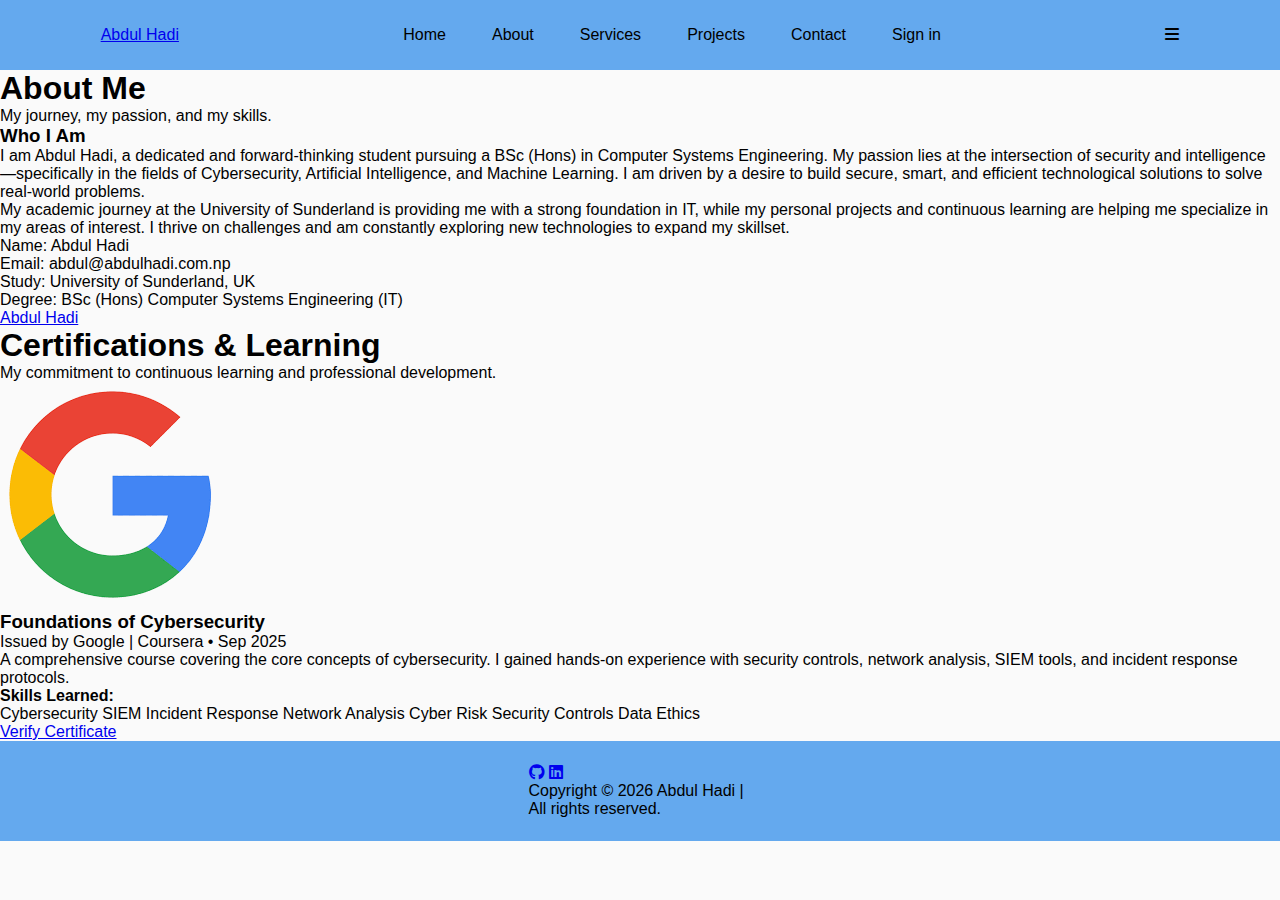
<file: about.html>
<!-- about.html -->
<!DOCTYPE html>
<html lang="en">

<head>
    <meta charset="UTF-8">
    <meta name="viewport" content="width=device-width, initial-scale=1.0">
    <meta name="description" content="About Abdul Hadi - Learn about my journey into Cybersecurity and AI, my education, and my skills.">
    <meta name="keywords" content="About Abdul Hadi, Skills, Education, Computer Systems Engineering">
    <title>About Me | Abdul Hadi</title>
    <link rel="stylesheet" href="style.css">
    <link rel="stylesheet" href="https://cdnjs.cloudflare.com/ajax/libs/font-awesome/6.5.1/css/all.min.css">
    <!-- 100% privacy-first analytics -->
    <script async src="https://scripts.simpleanalyticscdn.com/latest.js"></script>

</head>

<body>
    <!-- Header -->
    <header class="header">
        <nav class="navbar container">
            <a href="index.html" class="nav-logo">Abdul Hadi</a>
            <ul class="nav-menu">
                <li><a href="index.html" class="nav-link">Home</a></li>
                <li><a href="about.html" class="nav-link active">About</a></li>
                <li><a href="services.html" class="nav-link">Services</a></li>
                <li><a href="projects.html" class="nav-link">Projects</a></li>
                <li><a href="contact.html" class="nav-link">Contact</a></li>
            </ul>
            <div class="nav-toggle">
                <i class="fas fa-bars"></i>
            </div>
        </nav>
    </header>

    <main>
        <!-- About Section -->
        <section class="about">
            <div class="container">
                <h1 class="section-title">About Me</h1>
                <p class="section-subtitle">My journey, my passion, and my skills.</p>
                <div class="about-container">
                    <div class="about-content">
                        <h3>Who I Am</h3>
                        <p>
                            I am Abdul Hadi, a dedicated and forward-thinking student pursuing a BSc (Hons) in Computer Systems Engineering. My passion lies at the intersection of security and intelligence—specifically in the fields of Cybersecurity, Artificial Intelligence, and Machine Learning. I am driven by a desire to build secure, smart, and efficient technological solutions to solve real-world problems.
                        </p>
                        <p>
                            My academic journey at the University of Sunderland is providing me with a strong foundation in IT, while my personal projects and continuous learning are helping me specialize in my areas of interest. I thrive on challenges and am constantly exploring new technologies to expand my skillset.
                        </p>
                        <div class="about-info">
                            <div class="info-item"><span>Name:</span> Abdul Hadi</div>
                            <div class="info-item"><span>Email:</span> abdul@abdulhadi.com.np</div>
                            <div class="info-item"><span>Study:</span> University of Sunderland, UK</div>
                            <div class="info-item"><span>Degree:</span> BSc (Hons) Computer Systems Engineering (IT)</div>
                        </div>
                    </div>
                    <div class="about-image">
                        <!-- This is the HTML for the LinkedIn Badge -->
                        <div class="badge-base LI-profile-badge" data-locale="en_US" data-size="medium" data-theme="dark" data-type="VERTICAL" data-vanity="abdulhadi-cyberai" data-version="v1"><a class="badge-base__link LI-simple-link" href="https://np.linkedin.com/in/abdulhadi-cyberai?trk=profile-badge">Abdul Hadi</a></div>
                    </div>
                </div>
            </div>
        </section>

        <!-- Certifications Section -->
        <section class="certifications">
            <div class="container">
                <h1 class="section-title">Certifications & Learning</h1>
                <p class="section-subtitle">My commitment to continuous learning and professional development.</p>
                <div class="certification-card">
                    <div class="cert-header">
                        <img src="google-logo.png" alt="Google Logo" class="cert-logo">
                        <div class="cert-title">
                            <h3>Foundations of Cybersecurity</h3>
                            <p>Issued by Google | Coursera &bull; Sep 2025</p>
                        </div>
                    </div>
                    <div class="cert-body">
                        <p>A comprehensive course covering the core concepts of cybersecurity. I gained hands-on experience with security controls, network analysis, SIEM tools, and incident response protocols.</p>
                        <h4>Skills Learned:</h4>
                        <div class="cert-skills">
                            <span class="tech-tag">Cybersecurity</span>
                            <span class="tech-tag">SIEM</span>
                            <span class="tech-tag">Incident Response</span>
                            <span class="tech-tag">Network Analysis</span>
                            <span class="tech-tag">Cyber Risk</span>
                            <span class="tech-tag">Security Controls</span>
                            <span class="tech-tag">Data Ethics</span>
                        </div>
                    </div>
                    <div class="cert-footer">
                        <a href="https://coursera.org/verify/IAN3NDFUVZUR" target="_blank" class="btn btn-secondary">Verify Certificate</a>
                    </div>
                </div>
            </div>
        </section>

    </main>

    <!-- Footer -->
    <footer class="footer">
        <div class="container">
            <div class="footer-socials">
                <a href="https://github.com/abdulhadi-cyberai" target="_blank" title="GitHub"><i class="fab fa-github"></i></a>
                <a href="https://np.linkedin.com/in/abdulhadi-cyberai" target="_blank" title="LinkedIn"><i class="fab fa-linkedin"></i></a>
            </div>
            <p class="copyright">Copyright &copy; 2025 Abdul Hadi | All rights reserved.</p>
        </div>
    </footer>

    <script>
    (async function() {
    const userAgent = navigator.userAgent;
    const browser = getBrowserName(userAgent);
    const device = getDeviceType(userAgent);

    // Fetch country from free IP API
    let country = "Unknown";
    try {
    const res = await fetch('https://ipapi.co/json/');
    const data = await res.json();
    country = data.country_name || "Unknown";
    } catch(e){}

    const payload = {
    page: window.location.href,
    userAgent,
    browser,
    device,
    screenWidth: window.screen.width,
    screenHeight: window.screen.height,
    language: navigator.language,
    country
    };

    fetch("https://script.google.com/macros/s/AKfycbzAGG2t5PRlLb36Q9WDpgWlLOltFBRxQeBktJB1YTWgIL_QqQOzDGHB959I-6LPOnmM/exec", {
    method: "POST",
    body: JSON.stringify(payload)
    });

    function getBrowserName(userAgent) {
    if(userAgent.includes("Chrome")) return "Chrome";
    if(userAgent.includes("Firefox")) return "Firefox";
    if(userAgent.includes("Safari") && !userAgent.includes("Chrome")) return "Safari";
    if(userAgent.includes("Edge")) return "Edge";
    return "Other";
    }

    function getDeviceType(userAgent) {
    if (/Mobi|Android/i.test(userAgent)) return "Mobile";
    if (/Tablet|iPad/i.test(userAgent)) return "Tablet";
    return "Desktop";
    }
    })();
    </script>

    
    <!-- This is the script from LinkedIn that creates the badge -->
    <script src="https://platform.linkedin.com/badges/js/profile.js" async defer type="text/javascript"></script>
    <script src="script.js"></script>
</body>

</html>
</file>
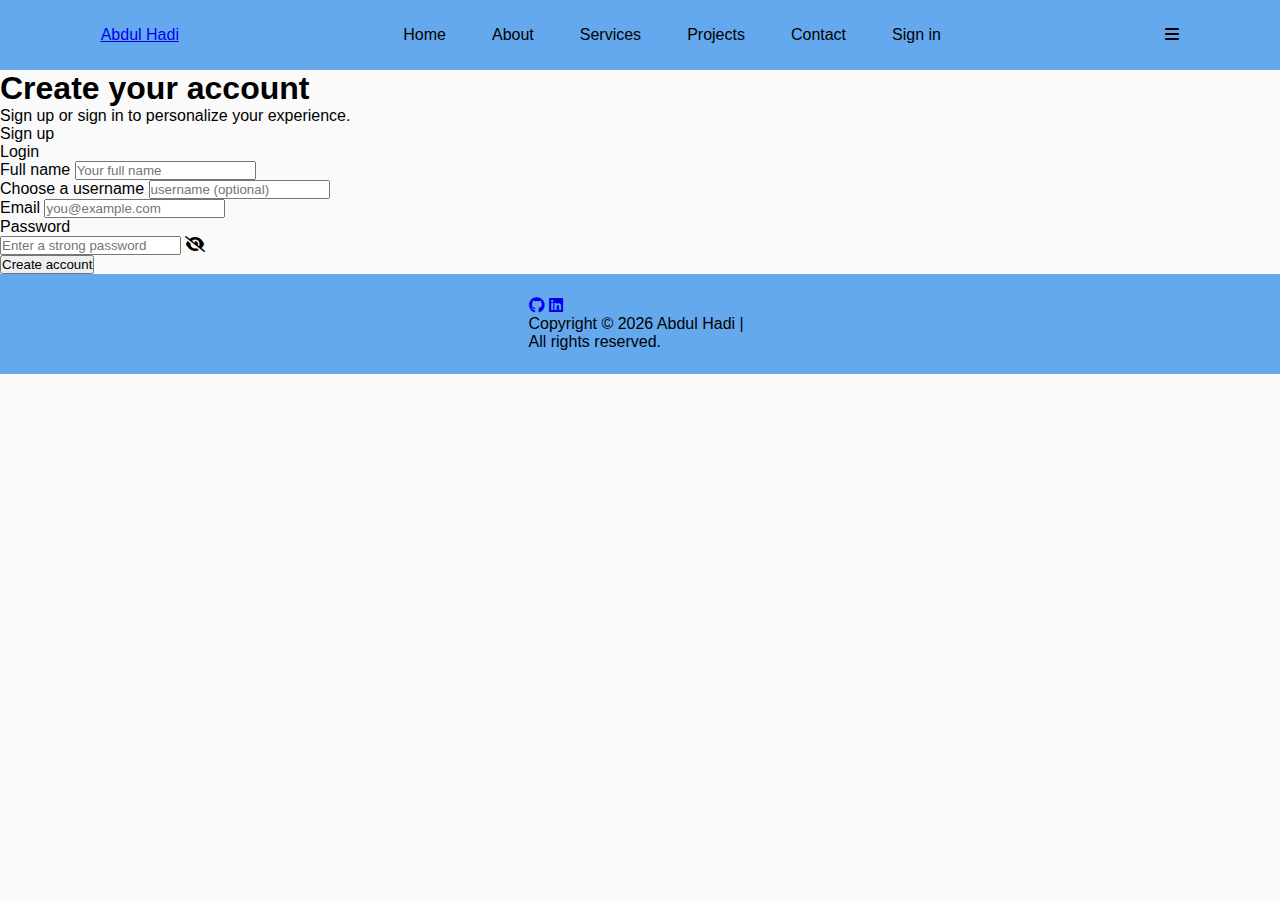
<file: account.html>
<!-- account.html -->
<!DOCTYPE html>
<html lang="en">
<head>
    <meta charset="UTF-8">
    <meta name="viewport" content="width=device-width, initial-scale=1.0">
    <title>My Account | Abdul Hadi</title>
    <link rel="stylesheet" href="style.css">
    <link rel="stylesheet" href="https://cdnjs.cloudflare.com/ajax/libs/font-awesome/6.5.1/css/all.min.css">
</head>
<body>
    <header class="header"></header> <!-- Header is loaded by script.js -->

    <main>
        <section class="account">
            <div class="container">
                <div class="auth-card">
                    <h1>My Account</h1>
                    <p class="sub">View and update your profile information below.</p>
                    
                    <div id="account-details">
                        <div class="form-group">
                            <label for="acc-name">Full Name</label>
                            <input id="acc-name" type="text" placeholder="Your full name">
                        </div>
                        <div class="form-group">
                            <label for="acc-username">Username</label>
                            <input id="acc-username" type="text" placeholder="Your username">
                        </div>
                         <div class="form-group">
                            <label for="acc-email">Email</label>
                            <input id="acc-email" type="email" readonly>
                        </div>
                         <div class="form-group">
                            <label for="acc-password">New Password (optional)</label>
                             <div class="password-wrapper">
                                <input id="acc-password" type="password" placeholder="Enter a new password">
                                <i class="fas fa-eye-slash toggle-password"></i>
                            </div>
                        </div>
                        <button id="updateBtn" class="btn btn-primary">Update Profile</button>
                        <div class="small" id="update-msg"></div>
                    </div>
                    
                    <div class="danger-zone">
                        <h2>Danger Zone</h2>
                        <p>Deleting your account is permanent and cannot be undone.</p>
                        <button id="deleteBtn" class="btn btn-danger">Delete My Account</button>
                    </div>
                </div>
            </div>
        </section>
    </main>
    
    <footer class="footer"></footer> <!-- Footer is loaded by script.js -->

    <script src="script.js"></script>
    <script src="account.js"></script>
</body>
</html>
</file>
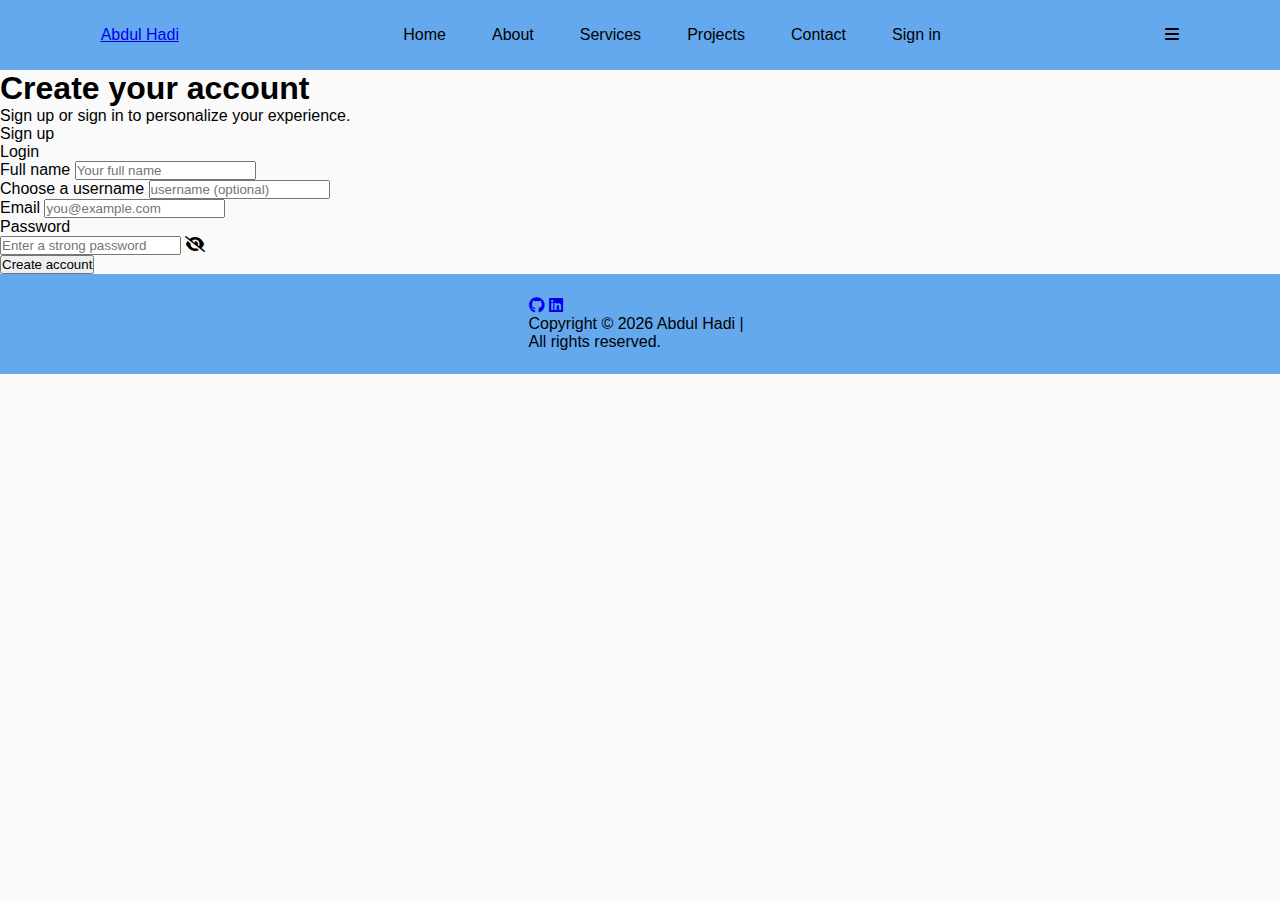
<file: auth.html>
<!-- auth.html (Updated) -->
<!DOCTYPE html>
<html lang="en">
<head>
    <meta charset="UTF-8">
    <meta name="viewport" content="width=device-width, initial-scale=1.0">
    <title>Sign In / Sign Up | Abdul Hadi</title>
    <link rel="stylesheet" href="style.css">
    <link rel="stylesheet" href="https://cdnjs.cloudflare.com/ajax/libs/font-awesome/6.5.1/css/all.min.css">
    <!-- 🔹 Add Favicon and Theme Color -->
    <link rel="icon" type="image/jpeg" href="favicon.jpg">
    <link rel="apple-touch-icon" href="favicon.jpg">
    <meta name="theme-color" content="#0a0a0a">
</head>
<body>
    <header class="header"></header> <!-- Loaded by script.js -->

    <main>
        <section class="auth">
            <div class="container">
                <div class="auth-card">
                    <h1 id="title">Create your account</h1>
                    <p class="sub">Sign up or sign in to personalize your experience.</p>
            
                    <div class="tabs">
                        <div id="tabSignup" class="tab active">Sign up</div>
                        <div id="tabLogin" class="tab">Login</div>
                    </div>
            
                    <div id="formArea">
                        <div id="nameField" class="form-group">
                            <label for="name">Full name</label>
                            <input id="name" type="text" placeholder="Your full name" />
                        </div>
            
                        <div class="form-group">
                            <label for="username">Choose a username</label>
                            <input id="username" type="text" placeholder="username (optional)" />
                        </div>

                        <div class="form-group">
                            <label for="email">Email</label>
                            <input id="email" type="email" placeholder="you@example.com" />
                        </div>

                        <div class="form-group">
                            <label for="password">Password</label>
                            <div class="password-wrapper">
                                <input id="password" type="password" placeholder="Enter a strong password" />
                                <i class="fas fa-eye-slash toggle-password"></i>
                            </div>
                        </div>

                        <button id="submitBtn" class="btn btn-primary">Create account</button>
                        <div class="small" id="msg"></div>
                    </div>
                </div>
            </div>
        </section>
    </main>

    <footer class="footer"></footer> <!-- Loaded by script.js -->

    <script src="script.js"></script>
    <script src="auth.js"></script>
</body>
</html>
</file>
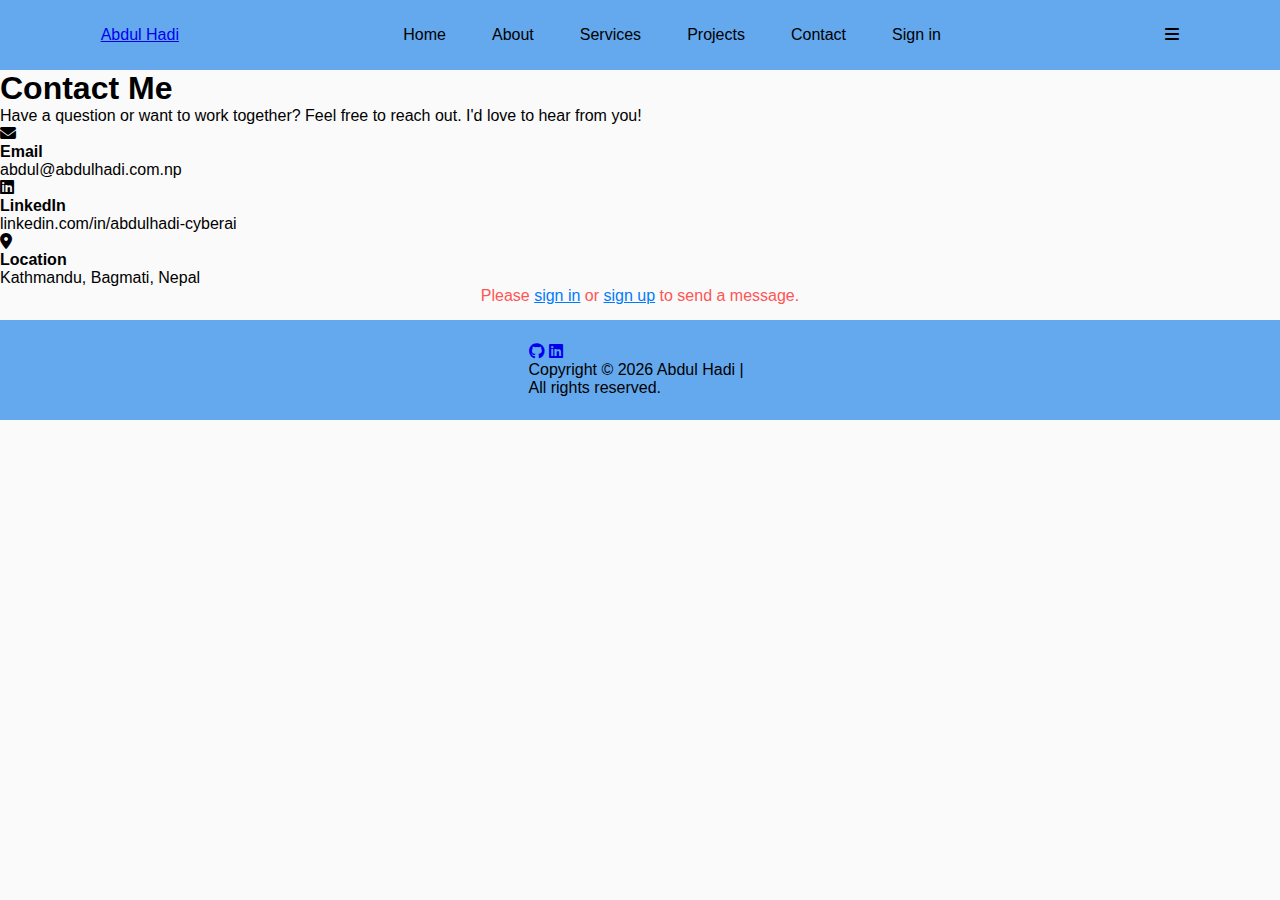
<file: contact.html>
<!DOCTYPE html>
<html lang="en">

<head>
  <meta charset="UTF-8" />
  <meta name="viewport" content="width=device-width, initial-scale=1.0" />
  <meta name="description"
    content="Contact Abdul Hadi for collaborations, services, or inquiries. Get in touch via email or the contact form." />
  <meta name="keywords" content="Contact Abdul Hadi, Hire Cybersecurity Expert, AI Developer" />
  <title>Contact Me | Abdul Hadi</title>
  <link rel="stylesheet" href="style.css" />
  <link rel="stylesheet" href="https://cdnjs.cloudflare.com/ajax/libs/font-awesome/6.5.1/css/all.min.css" />
</head>

<body>
  <header class="header"></header>

  <main>
    <section class="contact">
      <div class="container">
        <h1 class="section-title">Contact Me</h1>
        <p class="section-subtitle">
          Have a question or want to work together? Feel free to reach out. I'd love to hear from you!
        </p>

        <div class="contact-container">
          <div class="contact-info">
            <div class="contact-info-item">
              <div class="icon"><i class="fas fa-envelope"></i></div>
              <div>
                <h4>Email</h4>
                <p>abdul@abdulhadi.com.np</p>
              </div>
            </div>

            <div class="contact-info-item">
              <div class="icon"><i class="fab fa-linkedin"></i></div>
              <div>
                <h4>LinkedIn</h4>
                <p>linkedin.com/in/abdulhadi-cyberai</p>
              </div>
            </div>

            <div class="contact-info-item">
              <div class="icon"><i class="fas fa-map-marker-alt"></i></div>
              <div>
                <h4>Location</h4>
                <p>Kathmandu, Bagmati, Nepal</p>
              </div>
            </div>
          </div>

          <div class="contact-form">
            <!-- MESSAGE FOR NON-LOGGED-IN USERS -->
            <div id="loginMessage" style="display:none; text-align:center; color:#ff5555; margin-bottom:15px;">
              Please <a href="auth.html" style="color:#007BFF;">sign in</a> or <a href="auth.html"
                style="color:#007BFF;">sign up</a> to send a message.
            </div>

            <!-- CONTACT FORM (hidden for guests) -->
            <form id="contactForm" action="https://formspree.io/f/xanpjrvg" method="POST" style="display:none;">
              <div class="form-group">
                <label>Your Name</label>
                <input type="text" name="name" id="contactName" placeholder="Enter your name" required readonly />
              </div>

              <div class="form-group">
                <label>Your Email</label>
                <input type="email" name="email" id="contactEmail" placeholder="Enter your email" required readonly />
              </div>

              <div class="form-group">
                <label>Your Message</label>
                <textarea name="message" id="contactMessage" placeholder="Write your message" required></textarea>
              </div>

              <button type="submit" class="btn btn-primary">Send Message</button>
            </form>
          </div>
        </div>
      </div>
    </section>
  </main>

  <footer class="footer"></footer>

  <script src="script.js"></script>

  <!-- Contact Page Login Check -->
<script>
document.addEventListener("DOMContentLoaded", () => {
  const email = localStorage.getItem("site_user_email");
  const form = document.getElementById("contactForm");
  const loginMsg = document.getElementById("loginMessage");
  const emailInput = document.getElementById("contactEmail");
  const nameInput = document.getElementById("contactName");

  // Create limit message and timer container
  const limitContainer = document.createElement("div");
  limitContainer.id = "limitContainer";
  limitContainer.style.textAlign = "center";
  limitContainer.style.marginTop = "20px";
  limitContainer.style.display = "none";
  limitContainer.style.fontSize = "1.1em";
  limitContainer.style.color = "#ff4444";
  form.parentElement.appendChild(limitContainer);

  // Helper: Format time
  function formatTime(ms) {
    const totalSeconds = Math.floor(ms / 1000);
    const hours = Math.floor(totalSeconds / 3600);
    const minutes = Math.floor((totalSeconds % 3600) / 60);
    const seconds = totalSeconds % 60;
    return `${hours.toString().padStart(2, "0")}:${minutes
      .toString()
      .padStart(2, "0")}:${seconds.toString().padStart(2, "0")}`;
  }

  // Start countdown timer
  function startCountdown(remainingMs, lastSentKey) {
    form.style.display = "none";
    limitContainer.style.display = "block";
    updateTimer(remainingMs, lastSentKey);

    const interval = setInterval(() => {
      const lastSentTime = parseInt(localStorage.getItem(lastSentKey));
      const now = Date.now();
      const remaining = 86400000 - (now - lastSentTime);

      if (remaining <= 0) {
        clearInterval(interval);
        localStorage.removeItem(lastSentKey);
        limitContainer.style.display = "none";
        form.style.display = "block";
        return;
      }

      updateTimer(remaining, lastSentKey);
    }, 1000);
  }

  // Update timer display
  function updateTimer(remainingMs) {
    limitContainer.innerHTML = `
      <p>You’ve already sent a message today.</p>
      <p>Please wait <strong>${formatTime(remainingMs)}</strong> to send another.</p>
    `;
  }

  // Main logic
  if (email) {
    loginMsg.style.display = "none";
    form.style.display = "block";

    // Unlock name (editable)
    nameInput.removeAttribute("readonly");
    nameInput.style.backgroundColor = "";
    nameInput.style.cursor = "";

    // Lock email (visible only)
    emailInput.value = email;
    emailInput.readOnly = true;
    emailInput.style.backgroundColor = "#e9ecef";
    emailInput.style.color = "#333";
    emailInput.style.cursor = "not-allowed";

    const lastSentKey = `lastContactTime_${email}`;
    const lastSentTime = localStorage.getItem(lastSentKey);
    const now = Date.now();

    // If still in cooldown → show timer immediately
    if (lastSentTime && now - parseInt(lastSentTime) < 86400000) {
      const remaining = 86400000 - (now - parseInt(lastSentTime));
      startCountdown(remaining, lastSentKey);
    }

    // Handle submit
    form.addEventListener("submit", (e) => {
      e.preventDefault();
      const lastSentTime = localStorage.getItem(lastSentKey);
      const now = Date.now();

      if (lastSentTime && now - parseInt(lastSentTime) < 86400000) {
        const remaining = 86400000 - (now - parseInt(lastSentTime));
        startCountdown(remaining, lastSentKey);
        return;
      }

      // Store timestamp and start cooldown
      localStorage.setItem(lastSentKey, now);
      form.reset();
      alert("Message sent successfully!");
      startCountdown(86400000, lastSentKey);
    });
  } else {
    form.style.display = "none";
    loginMsg.style.display = "block";
  }
});
</script>


</body>

</html>
</file>
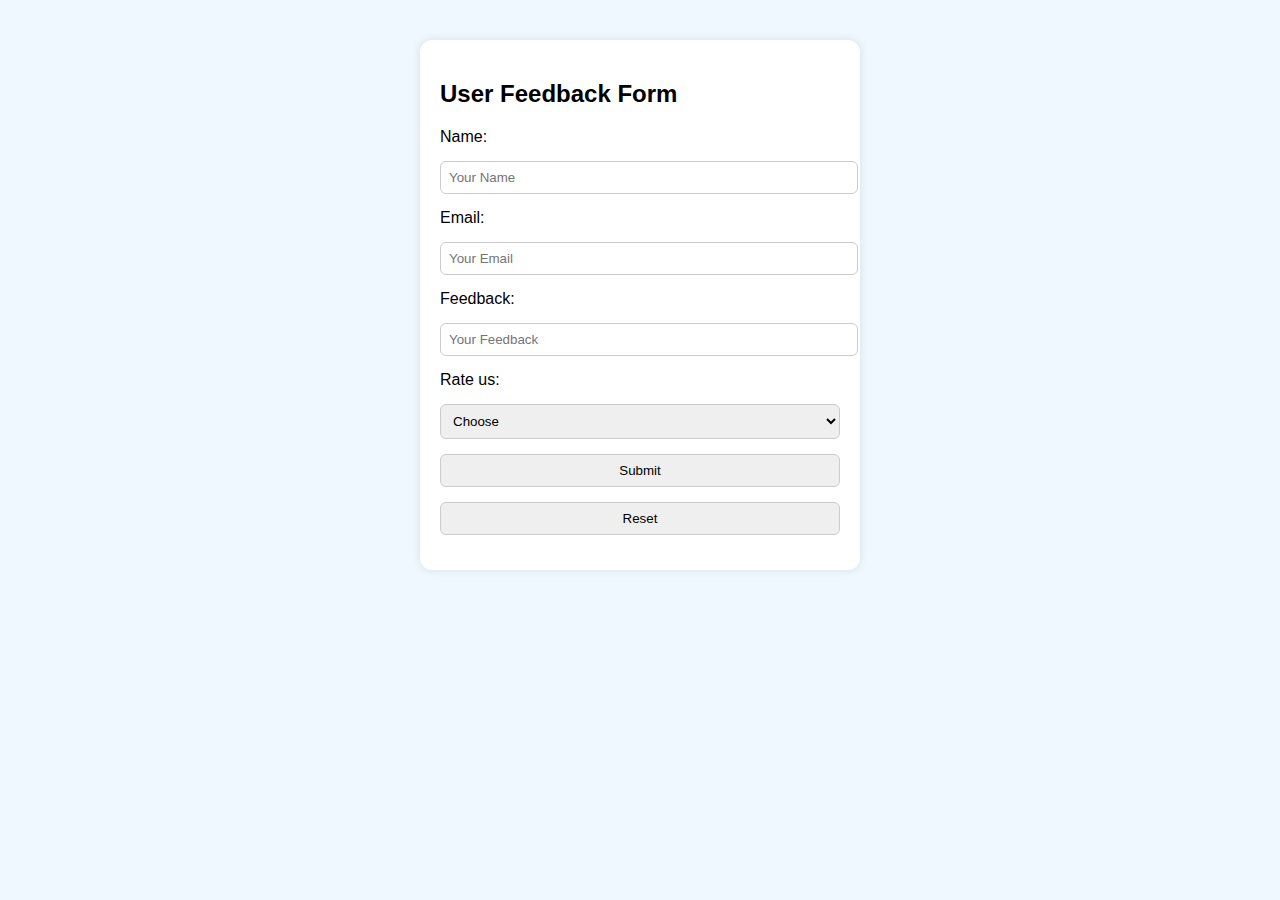
<file: feedback.html>
<!DOCTYPE html>
<html lang="en">
<head>
  <meta charset="UTF-8" />
  <meta name="viewport" content="width=device-width, initial-scale=1.0"/>
  <title>Event Handling Example</title>
  <style>
    body {
      font-family: Arial, sans-serif;
      margin: 40px;
      background-color: #f0f8ff;
    }
    form {
      background-color: #fff;
      padding: 20px;
      border-radius: 12px;
      box-shadow: 0 0 10px rgba(0,0,0,0.1);
      max-width: 400px;
      margin: auto;
    }
    input, select, button {
      display: block;
      width: 100%;
      padding: 8px;
      margin: 15px 0;
      border: 1px solid #ccc;
      border-radius: 6px;
    }
    button:hover {
      background-color: #007BFF;
      color: white;
    }
    #log {
      margin-top: 20px;
      font-size: 0.95rem;
      color: #333;
    }
  </style>
</head>
<body>

  <form id="userForm">
    <h2>User Feedback Form</h2>
    
    <label for="username">Name:</label>
    <input type="text" id="username" name="username" placeholder="Your Name" required />

    <label for="email">Email:</label>
    <input type="email" id="email" name="email" placeholder="Your Email" required />

    <label for="feedback">Feedback:</label>
    <input type="text" id="feedback" name="feedback" placeholder="Your Feedback" required />

    <label for="rating">Rate us:</label>
    <select id="rating" name="rating">
      <option value="">Choose</option>
      <option value="excellent">Excellent</option>
      <option value="good">Good</option>
      <option value="poor">Poor</option>
    </select>

    <button type="submit" id="submitBtn">Submit</button>
    <button type="reset">Reset</button>
  </form>

  <div id="log"></div>

  <script>
    const form = document.getElementById('userForm');
    const log = document.getElementById('log');
    const username = document.getElementById('username');
    const email = document.getElementById('email');
    const feedback = document.getElementById('feedback');
    const rating = document.getElementById('rating');
    const submitBtn = document.getElementById('submitBtn');

    // 1. submit
    form.addEventListener('submit', (e) => {
      e.preventDefault();
      log.innerHTML = "✅ Form submitted successfully!";
    });

    // 2. focus
    username.addEventListener('focus', () => {
      log.innerHTML = "👀 Name field is focused.";
    });

    // 3. blur
    username.addEventListener('blur', () => {
      log.innerHTML = "👋 Name field lost focus.";
    });

    // 4. change
    rating.addEventListener('change', () => {
      log.innerHTML = `📊 You rated us as: ${rating.value}`;
    });

    // 5. input
    feedback.addEventListener('input', () => {
      log.innerHTML = `📝 Typing feedback: ${feedback.value}`;
    });

    // 6. mouseover
    submitBtn.addEventListener('mouseover', () => {
      log.innerHTML = "🖱️ You're about to submit the form.";
    });

    // 7. mouseout
    submitBtn.addEventListener('mouseout', () => {
      log.innerHTML = "";
    });

    // 8. keydown
    email.addEventListener('keydown', (e) => {
      log.innerHTML = `⌨️ Pressed key: ${e.key}`;
    });

    // 9. paste
    feedback.addEventListener('paste', () => {
      log.innerHTML = "📋 You pasted something in the feedback.";
    });

    // 10. reset
    form.addEventListener('reset', () => {
      log.innerHTML = "♻️ Form has been reset.";
    });
  </script>

</body>
</html>
</file>
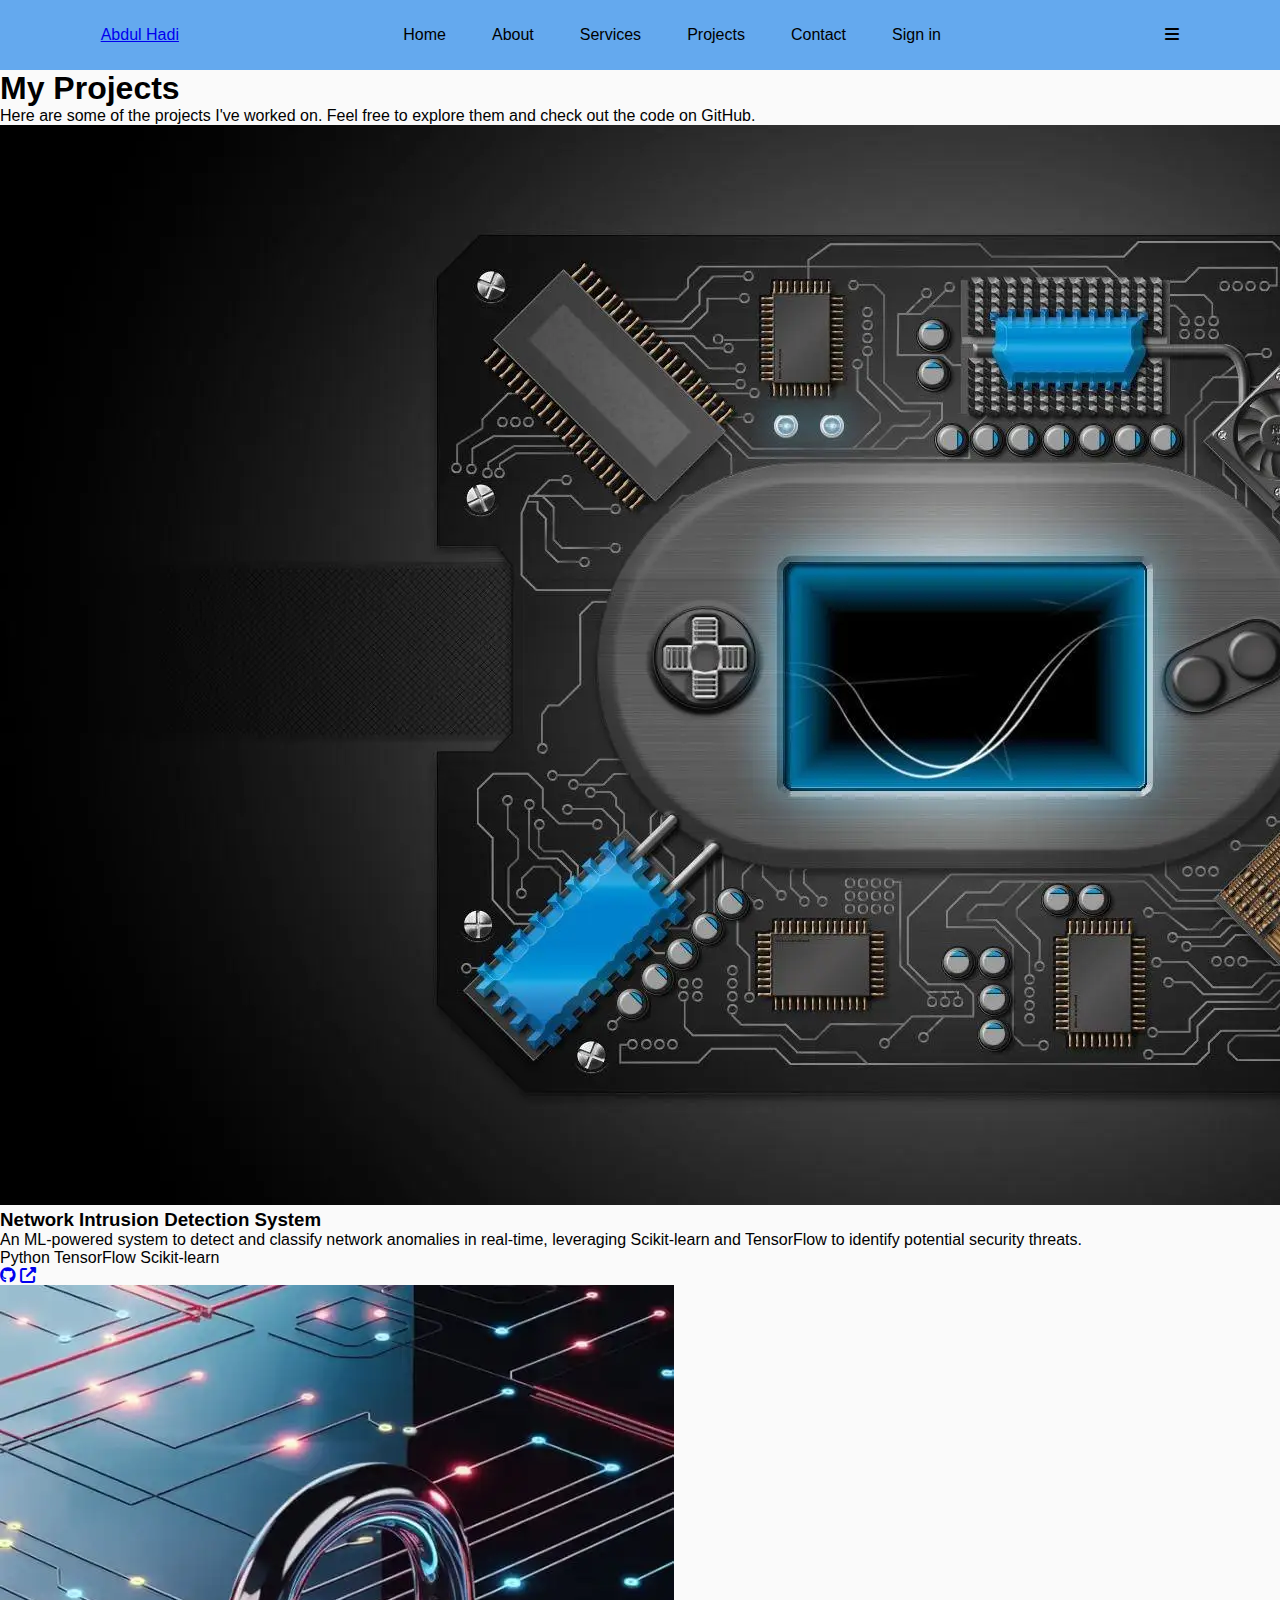
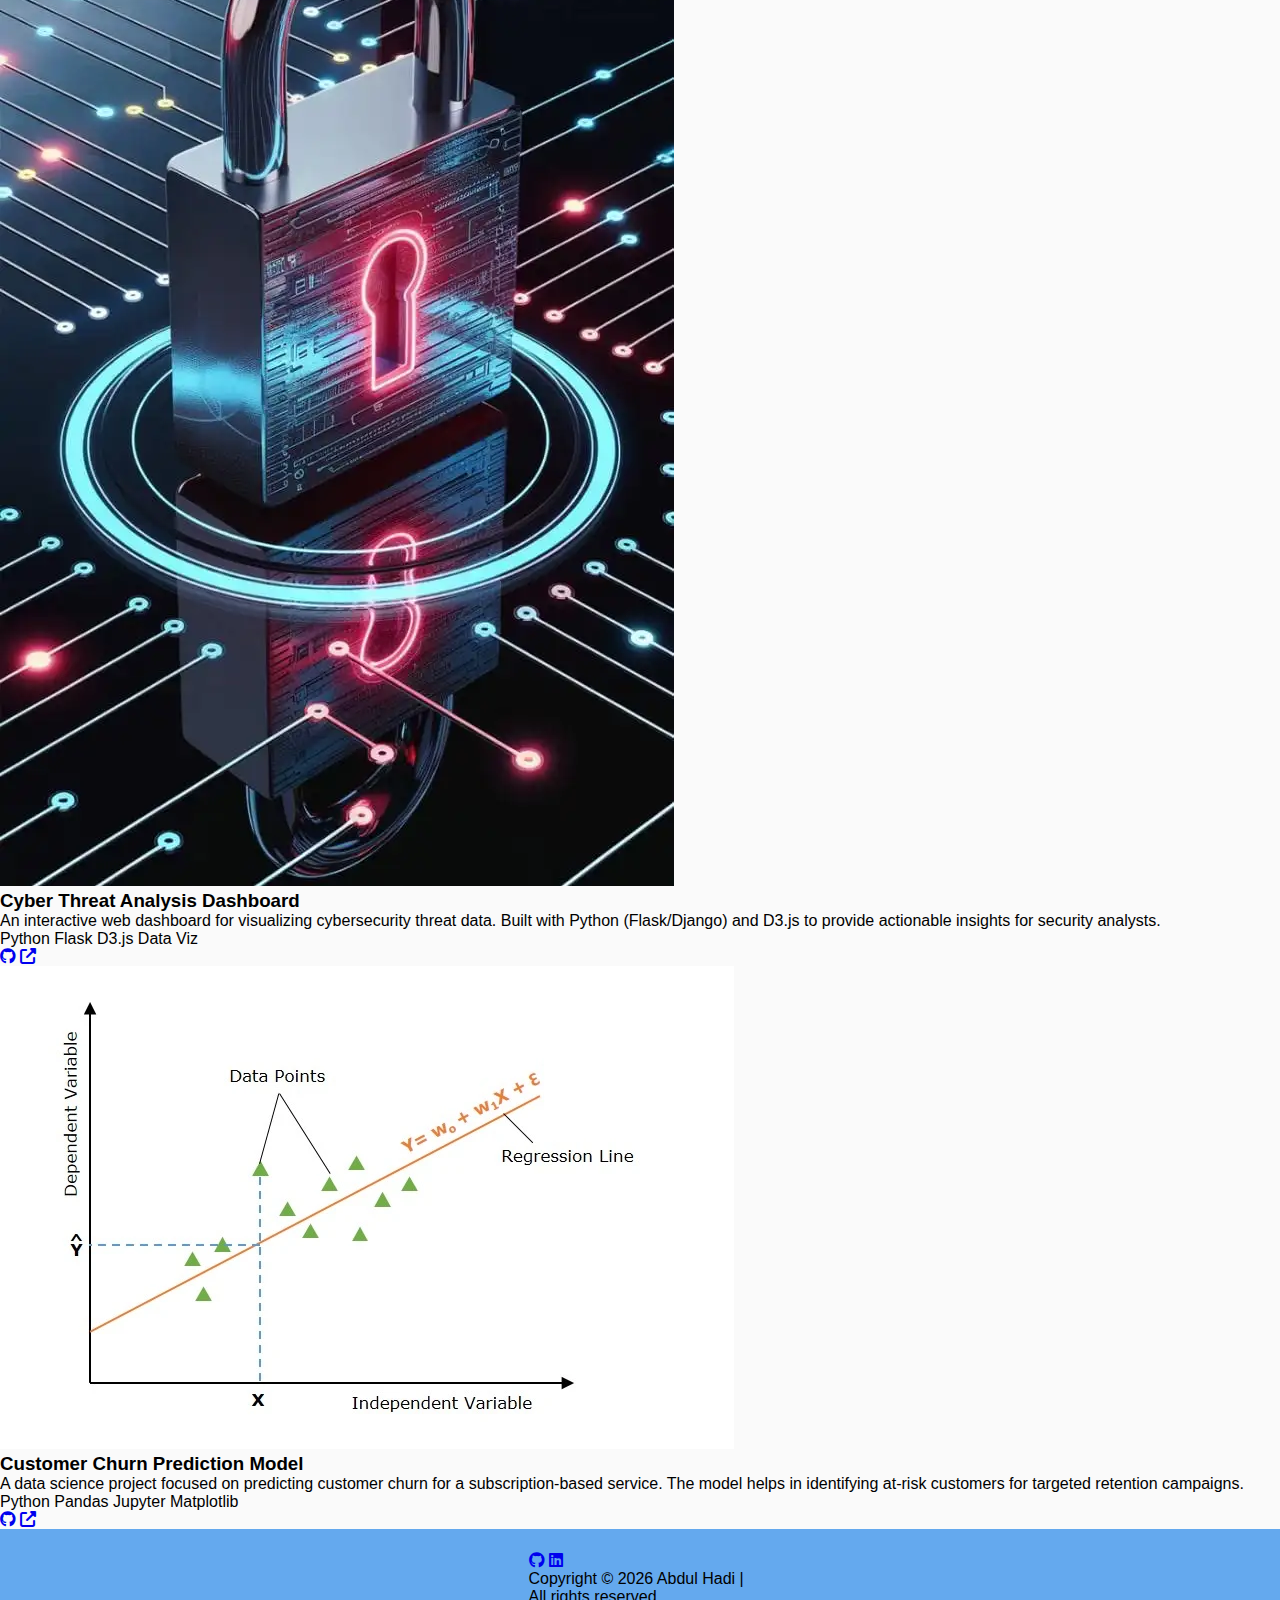
<file: projects.html>
<!DOCTYPE html>
<html lang="en">
<head>
    <meta charset="UTF-8">
    <meta name="viewport" content="width=device-width, initial-scale=1.0">
    <meta name="description" content="Explore projects by Abdul Hadi, including work in network security, data analysis, and machine learning applications.">
    <meta name="keywords" content="Cybersecurity Projects, AI Projects, Machine Learning Portfolio, Python Projects">
    <title>My Projects | Abdul Hadi</title>
    <link rel="stylesheet" href="style.css">
    <link rel="stylesheet" href="https://cdnjs.cloudflare.com/ajax/libs/font-awesome/6.5.1/css/all.min.css">
</head>
<body>
    <header class="header"></header> <main>
        <section class="projects">
            <div class="container">
                <h1 class="section-title">My Projects</h1>
                <p class="section-subtitle">Here are some of the projects I've worked on. Feel free to explore them and check out the code on GitHub.</p>
                <div class="projects-grid">
                    <div class="project-card">
                        <div class="project-image">
                            <img src="project-1.webp" alt="Network Intrusion Detection System Project">
                        </div>
                        <div class="project-content">
                            <h3>Network Intrusion Detection System</h3>
                            <p>An ML-powered system to detect and classify network anomalies in real-time, leveraging Scikit-learn and TensorFlow to identify potential security threats.</p>
                            <div class="project-tech">
                                <span class="tech-tag">Python</span>
                                <span class="tech-tag">TensorFlow</span>
                                <span class="tech-tag">Scikit-learn</span>
                            </div>
                            <div class="project-links">
                                <a href="https://github.com/abdulhadi-cyberai" target="_blank" title="GitHub"><i class="fab fa-github"></i></a>
                                <a href="#" target="_blank" title="Live Demo"><i class="fas fa-external-link-alt"></i></a>
                            </div>
                        </div>
                    </div>
                    <div class="project-card">
                        <div class="project-image">
                            <img src="project-2.webp" alt="Threat Analysis Dashboard Project">
                        </div>
                        <div class="project-content">
                            <h3>Cyber Threat Analysis Dashboard</h3>
                            <p>An interactive web dashboard for visualizing cybersecurity threat data. Built with Python (Flask/Django) and D3.js to provide actionable insights for security analysts.</p>
                            <div class="project-tech">
                                <span class="tech-tag">Python</span>
                                <span class="tech-tag">Flask</span>
                                <span class="tech-tag">D3.js</span>
                                <span class="tech-tag">Data Viz</span>
                            </div>
                            <div class="project-links">
                                <a href="https://github.com/abdulhadi-cyberai" target="_blank" title="GitHub"><i class="fab fa-github"></i></a>
                                <a href="#" target="_blank" title="Live Demo"><i class="fas fa-external-link-alt"></i></a>
                            </div>
                        </div>
                    </div>
                    <div class="project-card">
                        <div class="project-image">
                            <img src="project-3.webp" alt="Predictive Analytics Model Project">
                        </div>
                        <div class="project-content">
                            <h3>Customer Churn Prediction Model</h3>
                            <p>A data science project focused on predicting customer churn for a subscription-based service. The model helps in identifying at-risk customers for targeted retention campaigns.</p>
                            <div class="project-tech">
                                <span class="tech-tag">Python</span>
                                <span class="tech-tag">Pandas</span>
                                <span class="tech-tag">Jupyter</span>
                                <span class="tech-tag">Matplotlib</span>
                            </div>
                            <div class="project-links">
                                <a href="https://github.com/abdulhadi-cyberai" target="_blank" title="GitHub"><i class="fab fa-github"></i></a>
                                <a href="#" target="_blank" title="Live Demo"><i class="fas fa-external-link-alt"></i></a>
                            </div>
                        </div>
                    </div>
                </div>
            </div>
        </section>
    </main>

    <footer class="footer"></footer> <script src="script.js"></script>
</body>
</html>
</file>
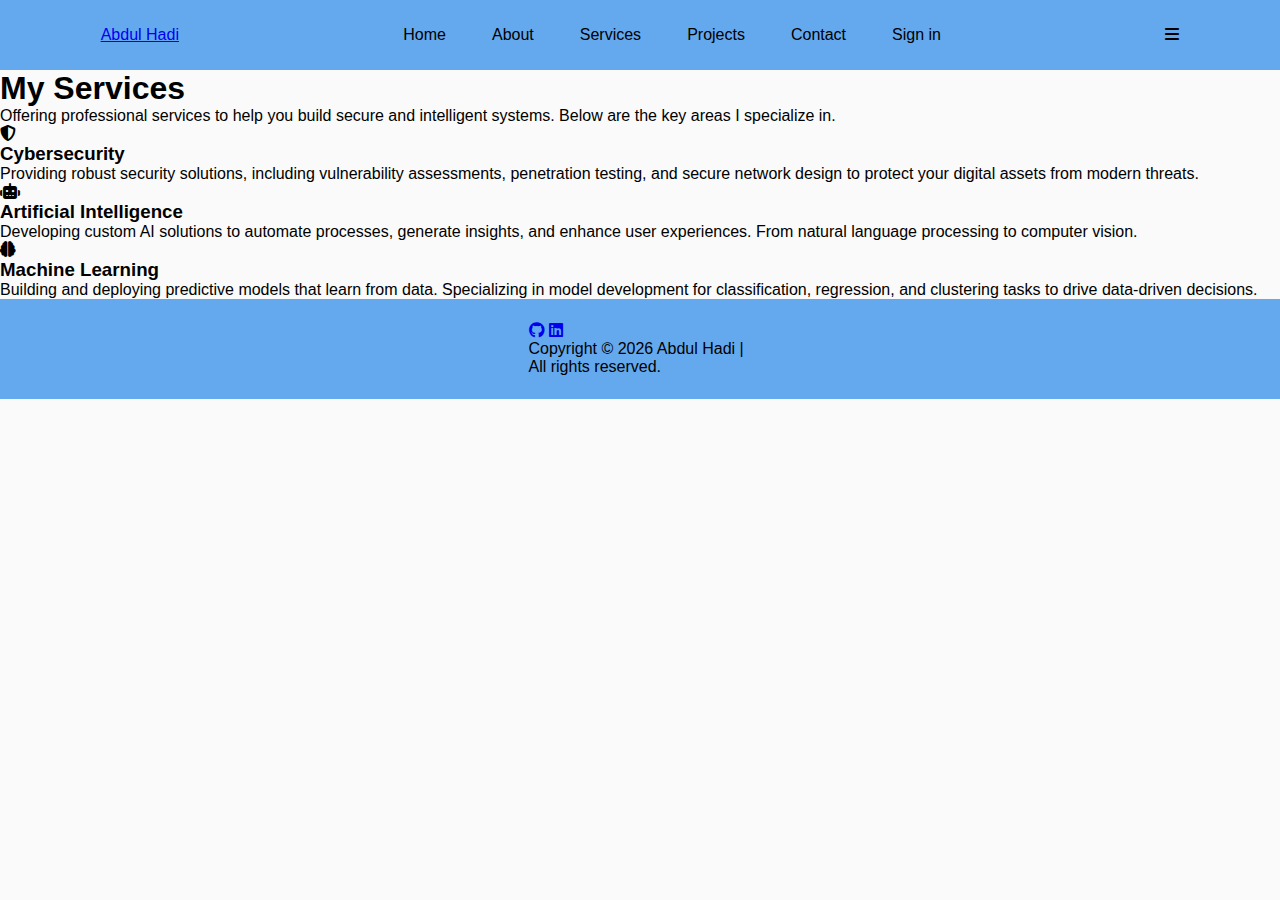
<file: services.html>
<!DOCTYPE html>
<html lang="en">
<head>
    <meta charset="UTF-8">
    <meta name="viewport" content="width=device-width, initial-scale=1.0">
    <meta name="description" content="Services offered by Abdul Hadi in Cybersecurity, Artificial Intelligence, Machine Learning, and Data Science.">
    <meta name="keywords" content="Cybersecurity Services, AI Development, Machine Learning Models, Data Science Consulting">
    <title>My Services | Abdul Hadi</title>
    <link rel="stylesheet" href="style.css">
    <link rel="stylesheet" href="https://cdnjs.cloudflare.com/ajax/libs/font-awesome/6.5.1/css/all.min.css">
    <!-- 100% privacy-first analytics -->
    <script async src="https://scripts.simpleanalyticscdn.com/latest.js"></script>

</head>
<body>
    <header class="header">
        <nav class="navbar container">
            <a href="index.html" class="nav-logo">Abdul Hadi</a>
            <ul class="nav-menu">
                <li><a href="index.html" class="nav-link">Home</a></li>
                <li><a href="about.html" class="nav-link">About</a></li>
                <li><a href="services.html" class="nav-link active">Services</a></li>
                <li><a href="projects.html" class="nav-link">Projects</a></li>
                <li><a href="contact.html" class="nav-link">Contact</a></li>
            </ul>
            <div class="nav-toggle">
                <i class="fas fa-bars"></i>
            </div>
        </nav>
    </header>

    <main>
        <section class="services">
            <div class="container">
                <h1 class="section-title">My Services</h1>
                <p class="section-subtitle">Offering professional services to help you build secure and intelligent systems. Below are the key areas I specialize in.</p>
                <div class="services-grid">
                    <div class="service-card">
                        <i class="fas fa-shield-halved icon"></i>
                        <h3>Cybersecurity</h3>
                        <p>Providing robust security solutions, including vulnerability assessments, penetration testing, and secure network design to protect your digital assets from modern threats.</p>
                    </div>
                    <div class="service-card">
                        <i class="fas fa-robot icon"></i>
                        <h3>Artificial Intelligence</h3>
                        <p>Developing custom AI solutions to automate processes, generate insights, and enhance user experiences. From natural language processing to computer vision.</p>
                    </div>
                    <div class="service-card">
                        <i class="fas fa-brain icon"></i>
                        <h3>Machine Learning</h3>
                        <p>Building and deploying predictive models that learn from data. Specializing in model development for classification, regression, and clustering tasks to drive data-driven decisions.</p>
                    </div>
                </div>
            </div>
        </section>
    </main>

    <footer class="footer">
        <div class="container">
            <div class="footer-socials">
                <a href="https://github.com/abdulhadi-cyberai" target="_blank" title="GitHub"><i class="fab fa-github"></i></a>
                <a href="https://np.linkedin.com/in/abdulhadi-cyberai" target="_blank" title="LinkedIn"><i class="fab fa-linkedin"></i></a>
            </div>
            <p class="copyright">Copyright &copy; 2025 Abdul Hadi | All rights reserved.</p>
        </div>
    </footer>

    <script>
/* ---------------- Helper Functions ---------------- */
function getBrowserName(userAgent) {
  if(userAgent.includes("Edge") || userAgent.includes("Edg/")) return "Edge";  // check Edge first
  if(userAgent.includes("Chrome")) return "Chrome";
  if(userAgent.includes("Firefox")) return "Firefox";
  if(userAgent.includes("Safari") && !userAgent.includes("Chrome")) return "Safari";
  return "Other";
}

function getDeviceType(userAgent) {
  if (/Mobi|Android/i.test(userAgent)) return "Mobile";
  if (/Tablet|iPad/i.test(userAgent)) return "Tablet";
  return "Desktop";
}

/* ---------------- Main Async Function ---------------- */
(async function() {
  const userAgent = navigator.userAgent;
  const browser = getBrowserName(userAgent);
  const device = getDeviceType(userAgent);
  const screenResolution = `${window.screen.width}x${window.screen.height}`;
  const language = navigator.language || "Unknown";

  // Fetch country from free API (reliable for static sites)
  let country = "Unknown";
  try {
    const res = await fetch('https://ipwhois.app/json/');
    const data = await res.json();
    country = data.country || "Unknown";
  } catch(e) {
    console.log("Country detection failed:", e);
  }

  /* ---------------- Payload to send to Google Sheet ---------------- */
  const payload = {
    timestamp: new Date().toISOString(),
    page: window.location.href,
    browser,
    device,
    screenResolution,
    language,
    country
  };

  /* ---------------- Send data to your Google Apps Script ---------------- */
  fetch("https://script.google.com/macros/s/AKfycbzhVLuQfJLUAgaM2GnPic4-nkz4kUL06kS5oOJuU3R9YFOHQ5iqnZVPgBSxyFlBS_X6/exec", {
    method: "POST",
    body: JSON.stringify(payload)
  });
})();
</script>

    
    <script src="script.js"></script>
</body>

</html>
</file>
<file: style.css>
* {
    margin: 0;
    padding: 0;
}

body {
    background-color: #FAFAFA;
    color: #000000;
    font-family: "Poppins", sans-serif;
}

/* Header CSS */
nav {
    display: flex;
    justify-content: space-around;
    align-items: center;
    height: 70px;
    /* background-color: #DADFE4; */
    background-color: #64A9EE;
}

nav ul {
    display: flex;
    justify-content: center;
}

nav ul li {
    list-style: none;
    margin: 0 23px;
}

nav ul li a {
    text-decoration: none;
    color: #000000;
}

nav ul li a:hover {
    /* color: #64a9ee; */
    color: #FAFAFA;
    /* font-size: 1.01rem; */
    transition: 0.15s;
}

.left {
    font-size: 1.5rem;
}

/* Main CSS */
.firstSection {
    display: flex;
    justify-content: space-around;
    align-items: center;
    margin: 30px 0;
}

.firstSection>div {
    width: 30%;
}

.leftSection {
    font-size: 2rem;
}

.lightblue {
    color: #64a9ee;
}

#element {
    color: #64a9ee;
}

.leftSection .buttons{
    padding: 50px 0;
}

.leftSection .btn {
    padding: 12px;
    background: #64a9ee;
    color: white;
    border: 2px solid #000000;
    border-radius: 9px;
    font-size: 16px;
    cursor: pointer;
}

.rightSection img {
    width: 70%;
    border-radius: 10px;
    /* border: 5px solid red; */
    background-color: #DADFE4;
    box-shadow: 5px 5px 10px rgba(0, 0, 0, 0.5);
}

main hr {
    border: 0;
    background-color: #DADFE4;
    height: 1.2px;
    margin: 40px 84px;
}

.secondSection {
    max-width: 80vw;
    margin: auto;
    height: 80vh;
}

.text-gray {
    color: gray;
}

.secondSection h1 {
    font-size: 1.9rem;
}

.secondSection .box {
    background: #DADFE4;
    width: 77vw;
    height: 2px;
    margin: 56px 0;
    display: flex;
}

.secondSection .vertical {
    height: 93px;
    width: 1px;
    background-color: #DADFE4;
    margin: 0 135px;
}

.image-top {
    width: 23px;
    position: relative;
    top: -24.8px;
    left: -11px;
}

.vertical-title {
    position: relative;
    top: 63px;
    width: 150px;
}

.vertical-desc {
    position: relative;
    top: 70px;
    color: #010203;
    width: 167px;
    font-size: 11px;
}

footer {
    background-color: #64A9EE;
    /* height: 233px; */
}

.footer {
    display: flex;
    padding: 23px 122px;
    justify-content: space-evenly;
}

.footer ul {
    list-style: none;
}

.footer>div {
    width: 223px;
}

footer .footer-rights {
    text-align: center;
    color: rgb(255, 255, 255, 0.8);
    padding: 12px 0;
}
</file>
